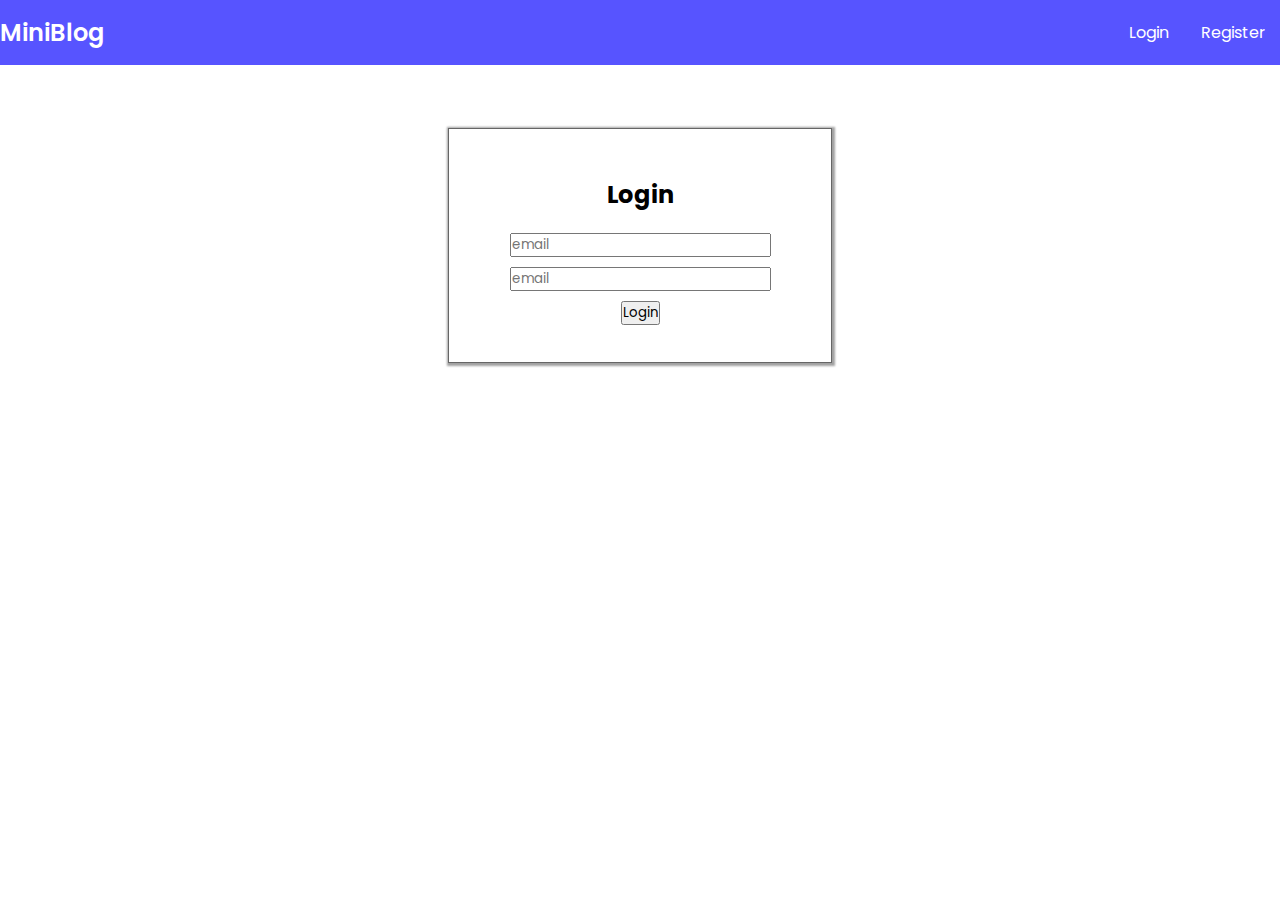
<file: index.html>
<!DOCTYPE html>
<html lang="en">
<head>
    <meta charset="UTF-8">
    <meta name="viewport" content="width=device-width, initial-scale=1.0">
    <title>Mini Blog</title>

    <!-- link to css -->
    <link rel="stylesheet" href="style.css">
    <script src="https://ajax.googleapis.com/ajax/libs/jquery/3.6.4/jquery.min.js"></script>
    <script src="https://maxcdn.bootstrapcdn.com/bootstrap/3.4.1/js/bootstrap.min.js"></script>
</head>
<body>
    <!-- Header starts-->

    <header>

        <div class="nav">

            <a href="#" class="logo">MiniBlog</a>
            <ul>
                <li><a href="#" class="login">Login</a></li>
                <li><a href="register.html" class="login">Register</a></li>
            </ul>
           

        </div>

    </header>

    <!-- Header ends -->

    <!-- Home/Login starts -->

    <section class="home" id="home">

        <div class="box-container">
            <h2>Login</h2>
            <div class="form-group">
                <input type="text" id="email" name="email" placeholder="email" required>
            </div>
            
            <div class="form-group">
                <input type="password" id="password" name="password" placeholder="email" required>
            </div>
            
            <input type="button" value="Login" onclick="verifyData()" id="save_btn">
            
        </div>

    </section>

    <!-- Home/Login ends -->





    <!-- script -->
    <script>    
        function verifyData()
        {
        let email=document.getElementById("email").value;
        let password=document.getElementById("password").value;
        
        let user_records=new Array();
        user_records=JSON.parse(localStorage.getItem("users"))?JSON.parse(localStorage.getItem("users")):[]
        if(user_records.some((v)=>{
            return v.email==email && v.password==password
        })){
            alert("Login Succesful");
            let current_user=user_records.filter((v)=>{
                return v.email==email && password==password
            })[0]

            localStorage.setItem("name", current_user.name);
            localStorage.setItem("email", current_user.email);
            window.location.href="home.html";
        }
        else{
            alert("Login Fail")
        }
        }
    </script>
    
</body>
</html>
</file>
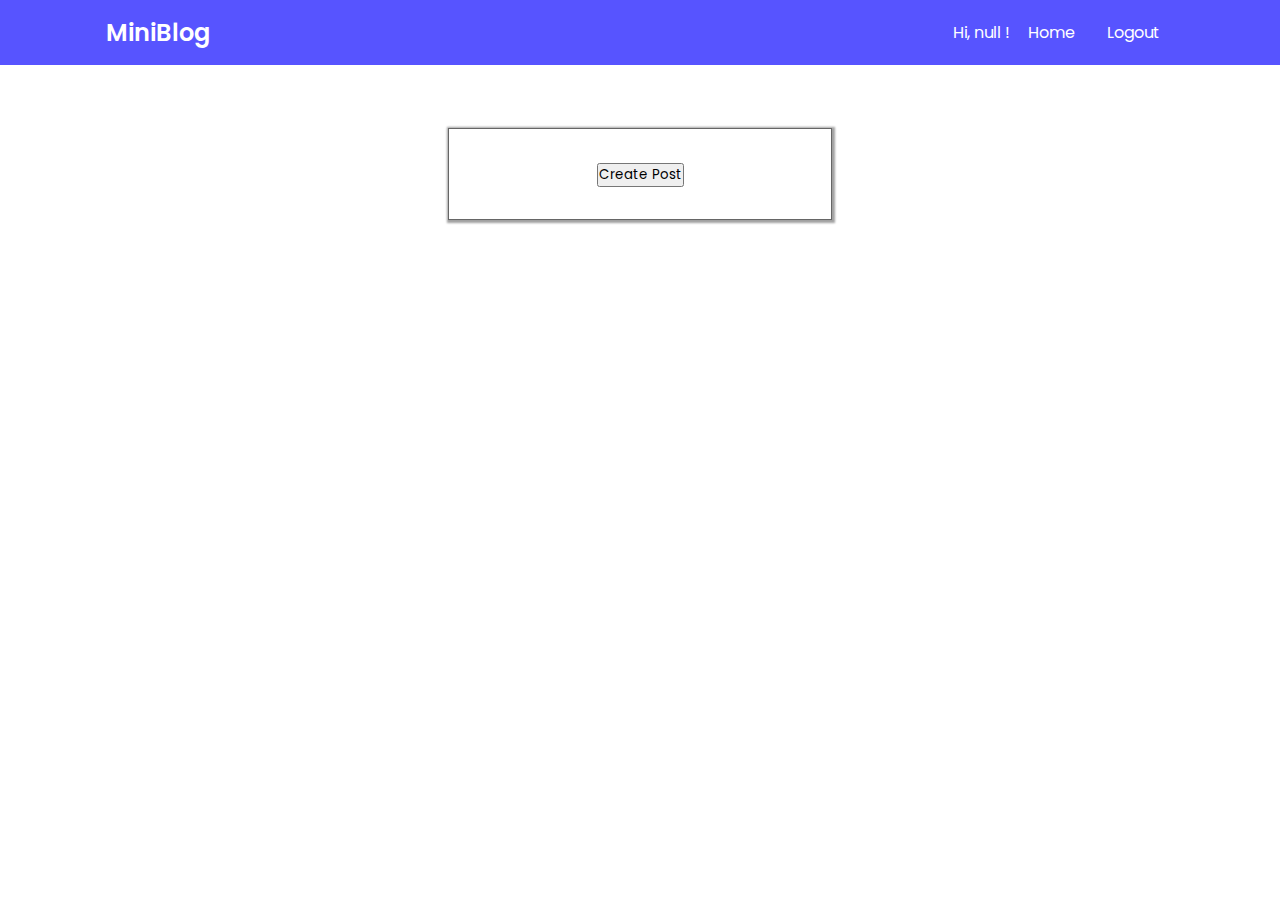
<file: home.html>
<!DOCTYPE html>
<html lang="en">
<head>
    <meta charset="UTF-8">
    <meta name="viewport" content="width=device-width, initial-scale=1.0">
    <title>Mini Blog</title>

    <!-- link to css -->
    <link rel="stylesheet" href="style.css">
    <script src="https://ajax.googleapis.com/ajax/libs/jquery/3.6.4/jquery.min.js"></script>
    <script src="https://maxcdn.bootstrapcdn.com/bootstrap/3.4.1/js/bootstrap.min.js"></script>
</head>
<body>
    <!-- Header starts-->

    <header>

        <div class="nav container">

            <a href="home.html" class="logo">MiniBlog</a>
            <ul>    
                <li>Hi, 
                    <script>
                        document.write(localStorage.getItem("name"))
                    </script>
                    !
                </li>

                <li><a href="home.html" class="login">Home</a></li>
                <li><a onclick="logOut()" class="login">Logout</a></li>
            </ul>
           

        </div>

    </header>

    <!-- Header ends -->

    <!-- Home starts -->

    <section class="home" id="home">

        <div class="box-container">

            <script>
                document.write(localStorage.getItem("title", post))
                document.write(localStorage.getItem("content"))
            </script>
            
            
            <a href="post_create.html"><button type="button">Create Post</button></a>
            
        </div>

    </section>

    <!-- Home ends -->





    <!-- script -->
    <script>
        function logOut(){
            localStorage.removeItem("name");
            localStorage.removeItem("email");
            window.location.href="index.html"
        }
    </script>
    
</body>
</html>
</file>
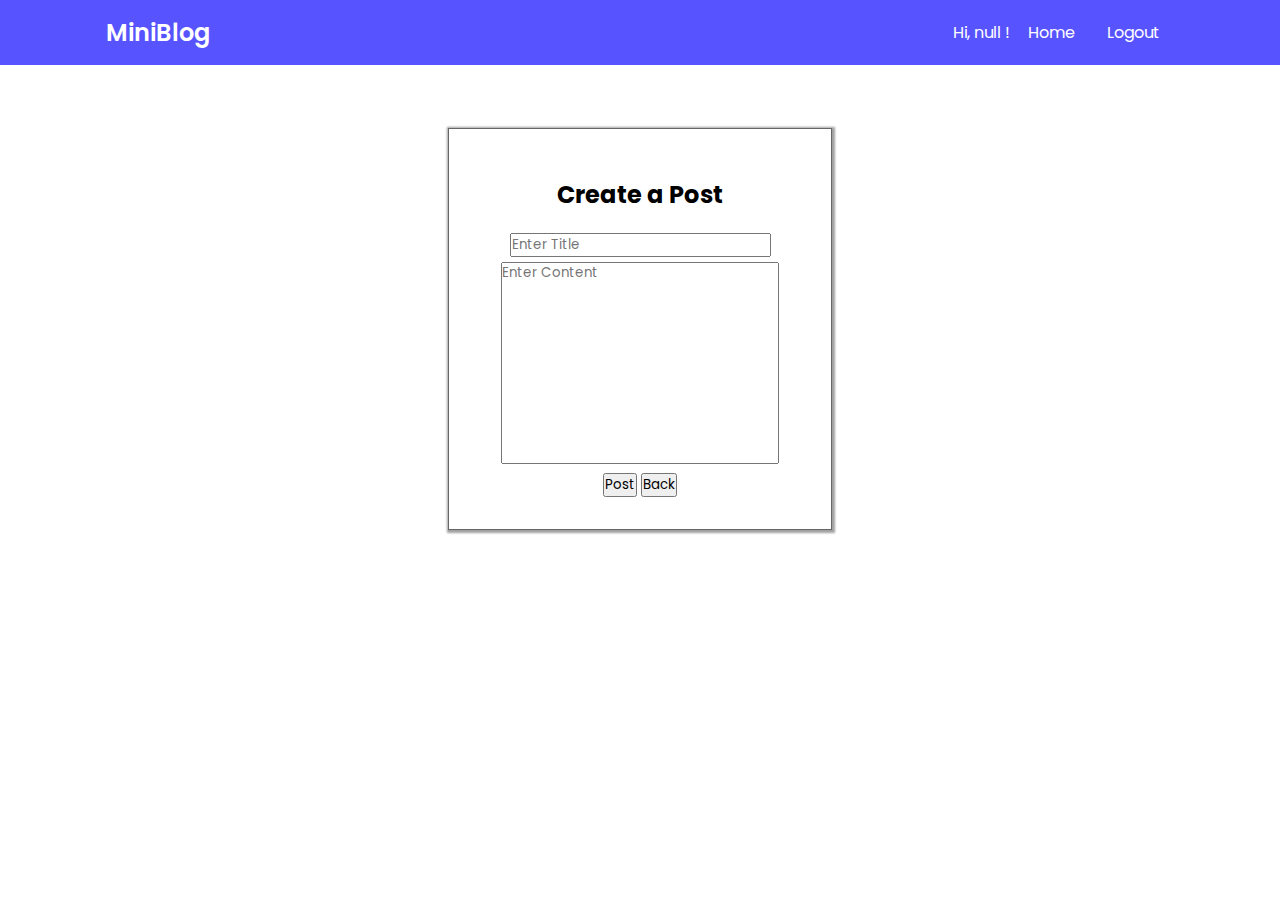
<file: post_create.html>
<!DOCTYPE html>
<html lang="en">
<head>
    <meta charset="UTF-8">
    <meta name="viewport" content="width=device-width, initial-scale=1.0">
    <title>Mini Blog</title>

    <!-- link to css -->
    <link rel="stylesheet" href="style.css">
    <script src="https://ajax.googleapis.com/ajax/libs/jquery/3.6.4/jquery.min.js"></script>
    <script src="https://maxcdn.bootstrapcdn.com/bootstrap/3.4.1/js/bootstrap.min.js"></script>
</head>
<body>
    <!-- Header starts-->

    <header>

        <div class="nav container">

            <a href="#" class="logo">MiniBlog</a>
            <ul>    
                <li>Hi, 
                    <script>
                        document.write(localStorage.getItem("name"))
                    </script>
                    !
                </li>

                <li><a href="home.html" class="login">Home</a></li>
                <li><a onclick="logOut()" class="login">Logout</a></li>
            </ul>
           

        </div>

    </header>

    <!-- Header ends -->

    <!-- Home starts -->

    <section class="home" id="home">

        <div class="box-container">
            <h2>Create a Post</h2>
            <form action="#">
                <input type="text" id="title" name="title" placeholder="Enter Title"><br>
                <textarea name="content" id="content" cols="23" rows="10" placeholder="Enter Content"></textarea><br>
                <button type="submit" onclick="saveData()" id="save_btn"> Post </button>
                <button type="submit" id="save_btn"> Back </button>
            </form>
        </div>

    </section>

    <!-- Home ends -->





    <!-- script -->
    <script>
        function saveData()
        {
        let title=document.getElementById("title").value;
        let content=document.getElementById("content").value;

        let post_records=new Array();
        post_records=JSON.parse(localStorage.getItem("posts"))?JSON.parse(localStorage.getItem("posts")):[]
        
        post_records.push({
            "title":title,
            "content":content
        })
        localStorage.setItem("posts",JSON.stringify(post_records));
        alert("Post Successful")
        
        
        }
        function logOut(){
            localStorage.removeItem("name");
            localStorage.removeItem("email");
            window.location.href="index.html"
        }

    </script>
    
</body>
</html>
</file>
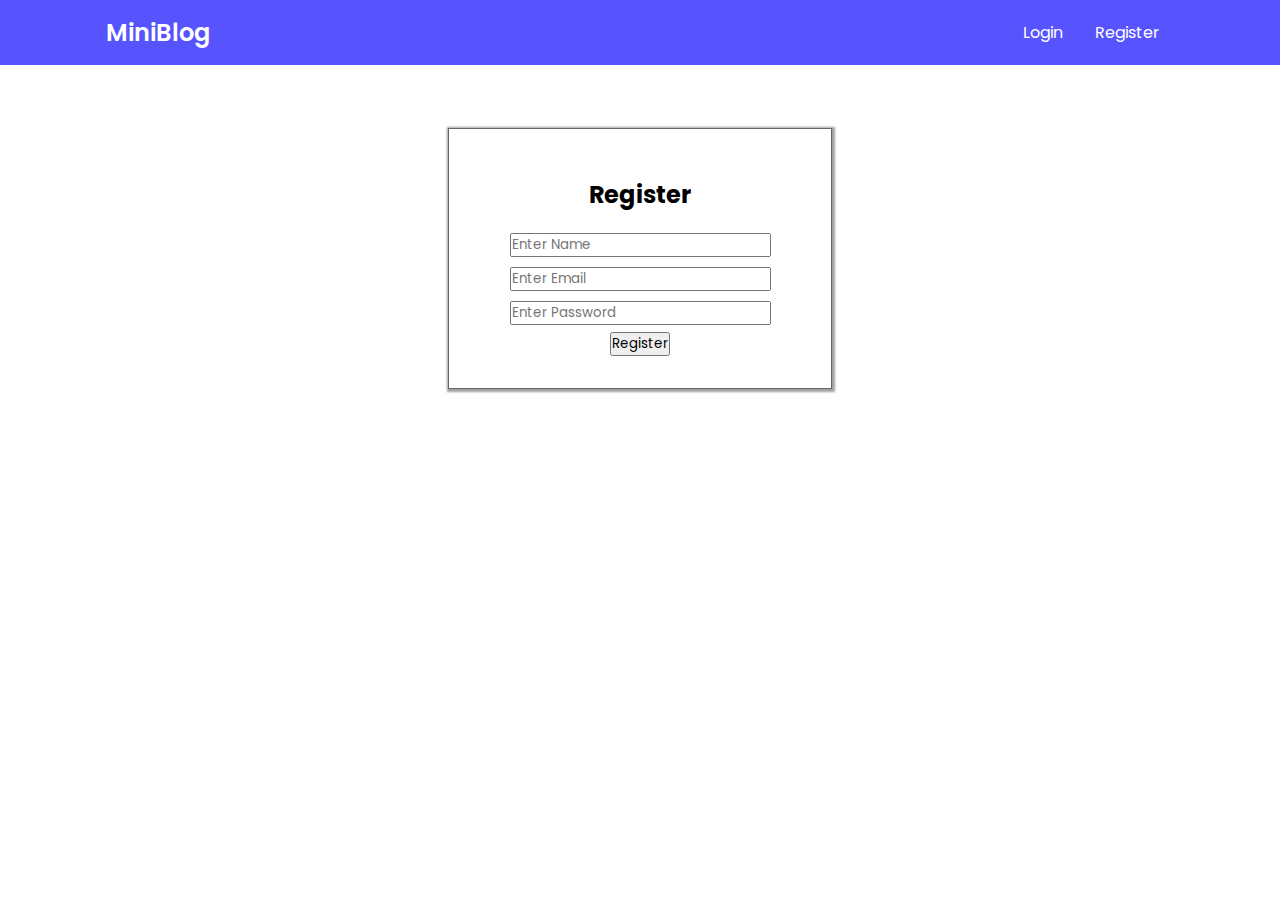
<file: register.html>
<!DOCTYPE html>
<html lang="en">
<head>
    <meta charset="UTF-8">
    <meta name="viewport" content="width=device-width, initial-scale=1.0">
    <title>Mini Blog</title>

    <!-- link to css -->
    <link rel="stylesheet" href="style.css">
    <script src="https://ajax.googleapis.com/ajax/libs/jquery/3.6.4/jquery.min.js"></script>
    <script src="https://maxcdn.bootstrapcdn.com/bootstrap/3.4.1/js/bootstrap.min.js"></script>
</head>
<body>
    <!-- Header starts-->

    <header>

        <div class="nav container">

            <a href="#" class="logo">MiniBlog</a>
            <ul>
                <li><a href="index.html" class="login">Login</a></li>
                <li><a href="#" class="login">Register</a></li>
            </ul>
           

        </div>

    </header>

    <!-- Header ends -->

    <!-- Register starts -->

    <section class="home" id="home">

    <div class="box-container">
        <h2>Register</h2>
        <form action="#">
            <div class="form-group">
                <input type="text" class="form-control" id="name" placeholder="Enter Name" name="name" required>
            </div>

          <div class="form-group">
            <input type="email" class="form-control" id="email" placeholder="Enter Email" name="email" required>
          </div>

          <div class="form-group">
            <input type="password" class="form-control" id="password" placeholder="Enter Password" name="password" >
          </div>
         
          <button type="button" onclick="saveData()" id="save_btn">Register</button>
        </form>
      </div>

    </section>

    <!-- Register ends -->





    <!-- script -->
    <script>
        function saveData()
        {
        let name=document.getElementById("name").value;
        let email=document.getElementById("email").value;
        let password=document.getElementById("password").value;


        let user_records=new Array();
        user_records=JSON.parse(localStorage.getItem("users"))?JSON.parse(localStorage.getItem("users")):[]
        if(user_records.some((v)=>{
            return v.email==email
        })){
            alert("Duplicate Data");
        }
        else{
            user_records.push({
                "name":name,
                "email":email,
                "password":password
            })
            localStorage.setItem("users",JSON.stringify(user_records));
            alert("Registered Succesfully")
        }
        }
    </script>
    
</body>
</html>
</file>
<file: style.css>
/* fonts */
@import url('https://fonts.googleapis.com/css2?family=Nunito:wght@200;300;400;600&family=Poppins:wght@500;600;700&display=swap');
*{
    font-family: 'Poppins', sans-serif;
    margin: 0;
    padding: 0;
    box-sizing: border-box;
}
/* variables */
:root{
    --main-color: #5754ff;
    --secondary-color: rgba(156, 155, 155, 0.067);
    --bg-color: #fff;
}
a{
    text-decoration: none;
}
li{
    list-style: none;
    text-decoration: none;
    display: inline;
    color: #fff;
}
section{
    padding: 3rem 0 2rem;
}
textarea{
    resize: none;
}
.container{
    max-width: 1068px;
    margin: auto;
    width: 100%;
}
header{
    position: fixed;
    top: 0;
    left: 0;
    width: 100%;
    z-index: 200;
    background: var(--main-color);
}
.nav{
    display: flex;
    align-items: center;
    justify-content: space-between;
    padding: 15px 0;
}
.logo{
    font-size: 1.5rem;
    font-weight: 600;
    color: var(--bg-color);
}
.login{
    padding: 8px 14px;
    color: var(--bg-color);
}
.login:hover{
    color: #000000;
    transition: 0.3s;
    cursor: pointer;
}
.home{
    display: flex;
    flex-flow: row;
    align-items: center;
    justify-content: center;
}
.home .box-container{
    padding: 2rem;
    width: 30%;
    display: block;
    margin: 5rem 0;
    border: 1px solid rgb(102, 102, 102);
    box-shadow: .5px .5px 2px 2px #a1a1a1;
    text-align: center;
    justify-content: center;
}
.box-container h2{
    margin: 1rem 0;
    text-align: center;
}
.box-container input{
    margin: 5px 0;
}
</file>
